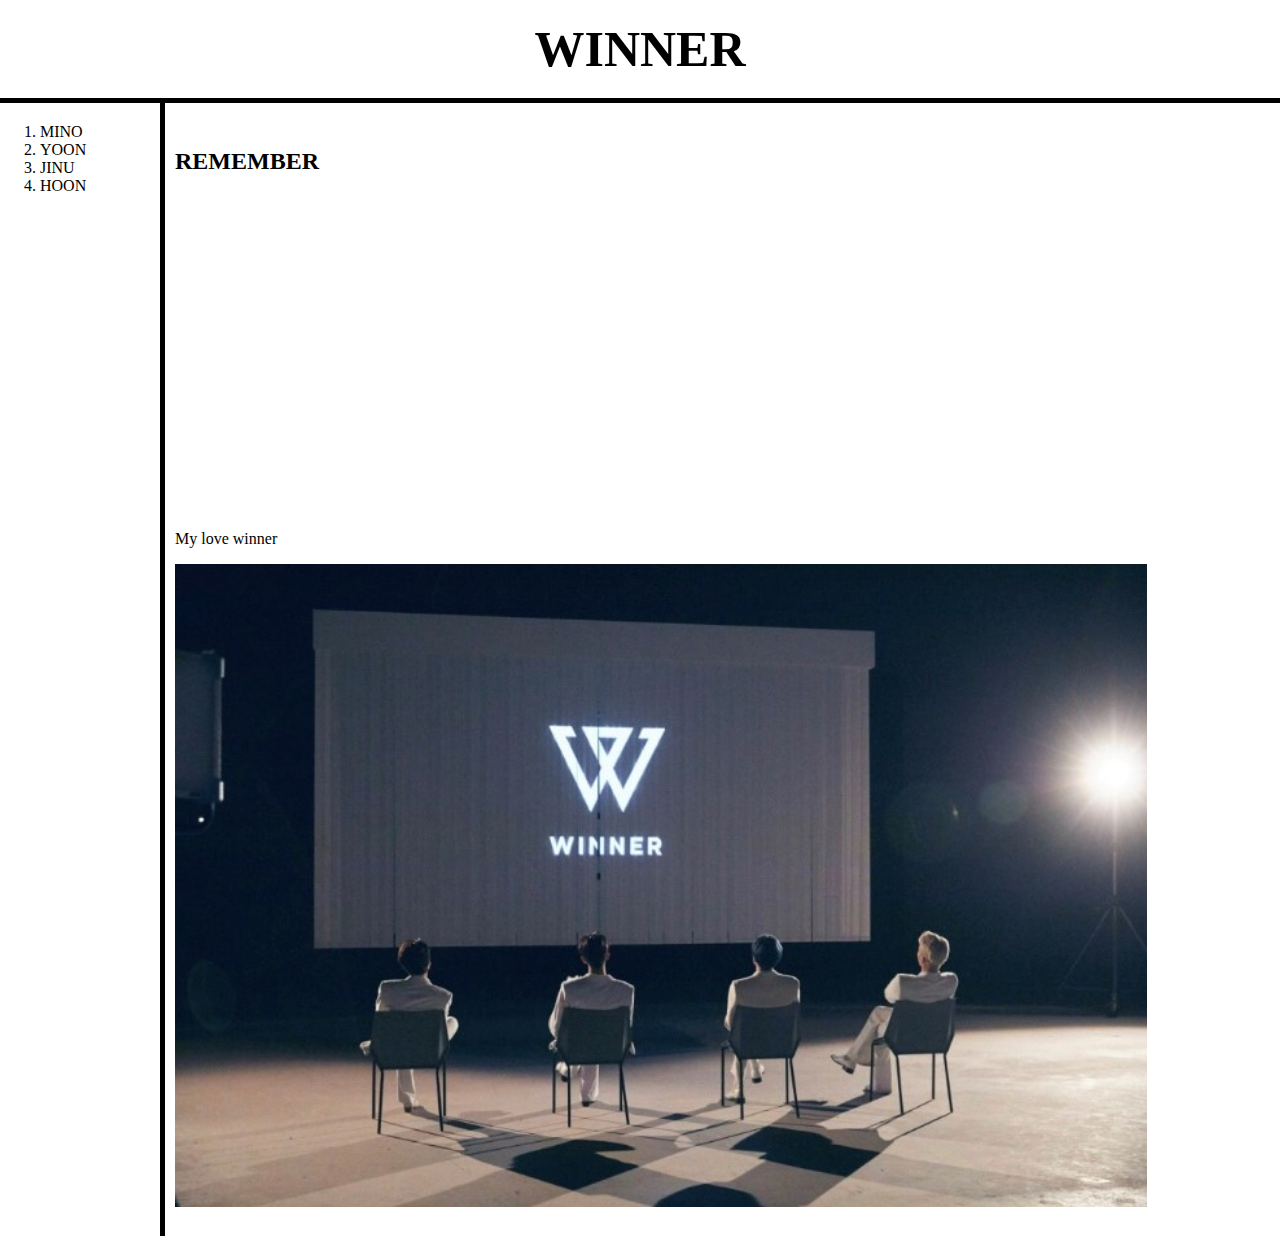
<file: index.html>
<!doctype html>
<html>
<head>
  <title>DUCKJIL</title>
  <meta charset="utf-8">
  <link rel="stylesheet" href="style.css">
</head>

<body>
  <h1><a href="index.html" target="_blank" title="위너">WINNER</a></h1>
  <div id="grid">
    <ol>
      <li><a href="1.html" target="_blank" title="송민호">MINO</a></li>
      <li><a href="2.html" target="_blank" title="강승윤">YOON</a></li>
      <li><a href="3.html" target="_blank" title="김진우">JINU</a></li>
      <li><a href="4.html" target="_blank" title="이승훈">HOON</a></li>
    </ol>
    <div id="article">
      <h2>REMEMBER</h2>
      <p>
      <iframe width="560" height="315" src="https://www.youtube.com/embed/NTJ8esMHW2E" title="YouTube video player" frameborder="0" allow="accelerometer; autoplay; clipboard-write; encrypted-media; gyroscope; picture-in-picture" allowfullscreen></iframe>
      </p>
      <p>My love winner</P>
      <img src="win.jpg" width="90%">
    </div>
  </div>

  <p>
    <div id="disqus_thread"></div>
<script>

/**
*  RECOMMENDED CONFIGURATION VARIABLES: EDIT AND UNCOMMENT THE SECTION BELOW TO INSERT DYNAMIC VALUES FROM YOUR PLATFORM OR CMS.
*  LEARN WHY DEFINING THESE VARIABLES IS IMPORTANT: https://disqus.com/admin/universalcode/#configuration-variables*/
/*
var disqus_config = function () {
this.page.url = PAGE_URL;  // Replace PAGE_URL with your page's canonical URL variable
this.page.identifier = PAGE_IDENTIFIER; // Replace PAGE_IDENTIFIER with your page's unique identifier variable
};
*/
(function() { // DON'T EDIT BELOW THIS LINE
var d = document, s = d.createElement('script');
s.src = 'https://web1-2.disqus.com/embed.js';
s.setAttribute('data-timestamp', +new Date());
(d.head || d.body).appendChild(s);
})();
</script>
<noscript>Please enable JavaScript to view the <a href="https://disqus.com/?ref_noscript">comments powered by Disqus.</a></noscript>

  </p>

</body>
</html>
</file>
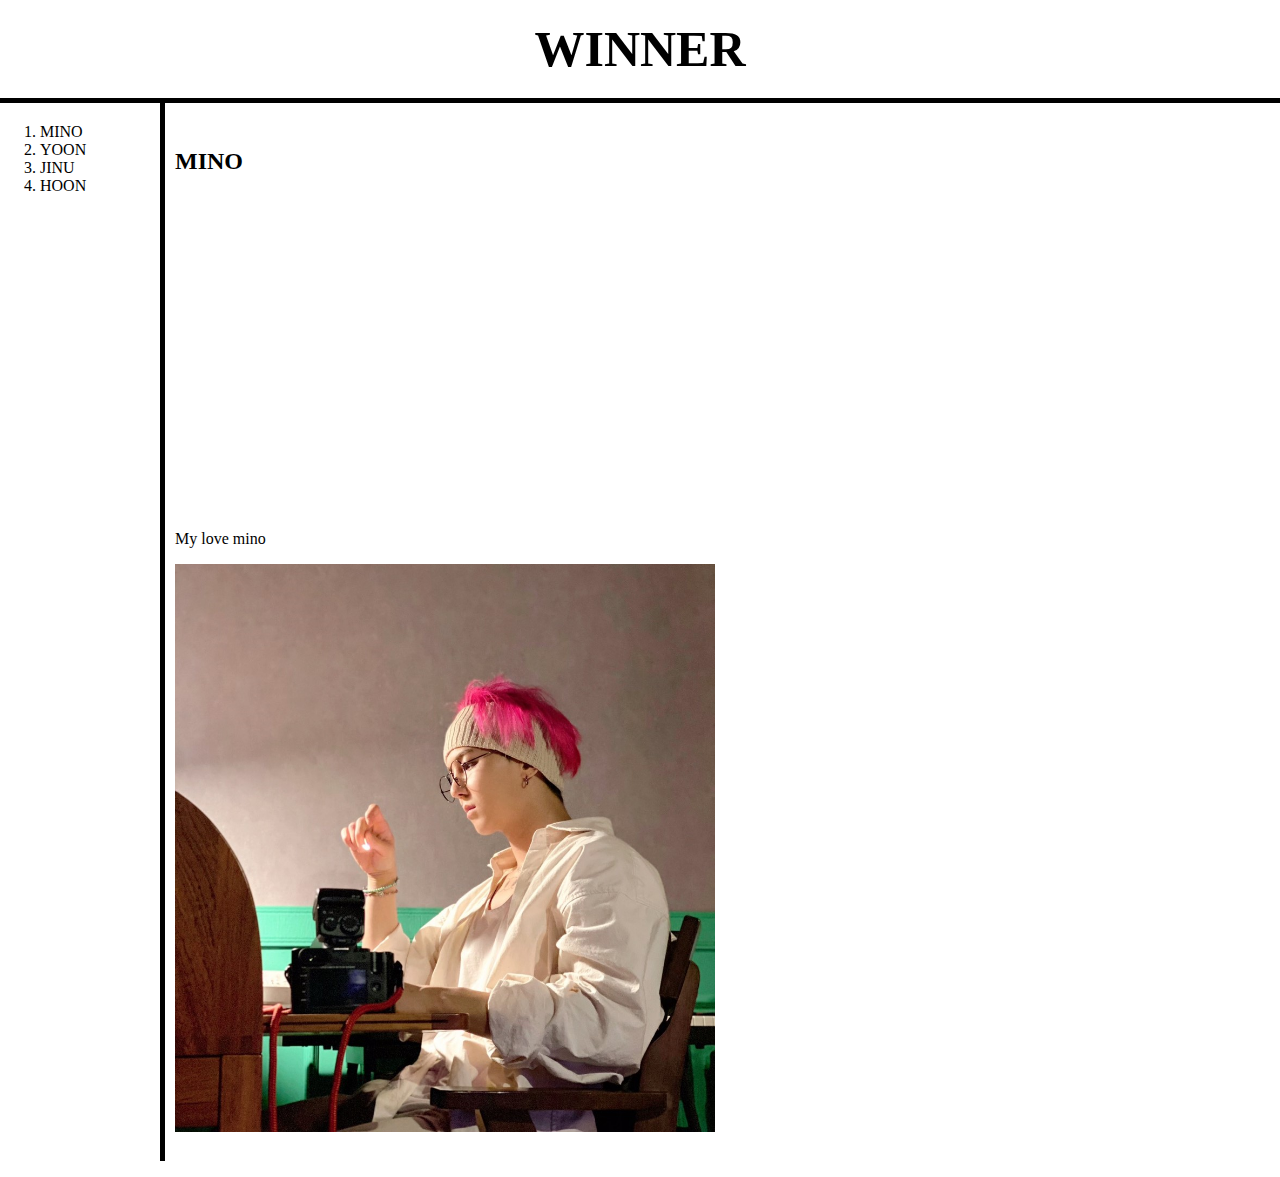
<file: 1.html>
<!doctype html>
<html>
<head>
  <title>DUCKJIL</title>
  <meta charset="utf-8">
  <link rel="stylesheet" href="style.css">
</head>

<body>
  <h1><a href="index.html" target="_blank" title="위너">WINNER</a></h1>
  <div id="grid">
    <ol>
      <li><a href="1.html" target="_blank" title="송민호">MINO</a></li>
      <li><a href="2.html" target="_blank" title="강승윤">YOON</a></li>
      <li><a href="3.html" target="_blank" title="김진우">JINU</a></li>
      <li><a href="4.html" target="_blank" title="이승훈">HOON</a></li>
    </ol>
    <div id="article">
      <h2>MINO</h2>
        <p>
          <iframe width="560" height="315" src="https://www.youtube.com/embed/JW4Rd_HMuz4" title="YouTube video player" frameborder="0" allow="accelerometer; autoplay; clipboard-write; encrypted-media; gyroscope; picture-in-picture" allowfullscreen></iframe>
        </p>
        <p>My love mino</P>
        <img src="MINO.jpg" width="50%">
    </div>
  </div>

  <p>
    <div id="disqus_thread"></div>
<script>

/**
*  RECOMMENDED CONFIGURATION VARIABLES: EDIT AND UNCOMMENT THE SECTION BELOW TO INSERT DYNAMIC VALUES FROM YOUR PLATFORM OR CMS.
*  LEARN WHY DEFINING THESE VARIABLES IS IMPORTANT: https://disqus.com/admin/universalcode/#configuration-variables*/
/*
var disqus_config = function () {
this.page.url = PAGE_URL;  // Replace PAGE_URL with your page's canonical URL variable
this.page.identifier = PAGE_IDENTIFIER; // Replace PAGE_IDENTIFIER with your page's unique identifier variable
};
*/
(function() { // DON'T EDIT BELOW THIS LINE
var d = document, s = d.createElement('script');
s.src = 'https://web1-2.disqus.com/embed.js';
s.setAttribute('data-timestamp', +new Date());
(d.head || d.body).appendChild(s);
})();
</script>
<noscript>Please enable JavaScript to view the <a href="https://disqus.com/?ref_noscript">comments powered by Disqus.</a></noscript>

  </p>

</body>
</html>
</file>
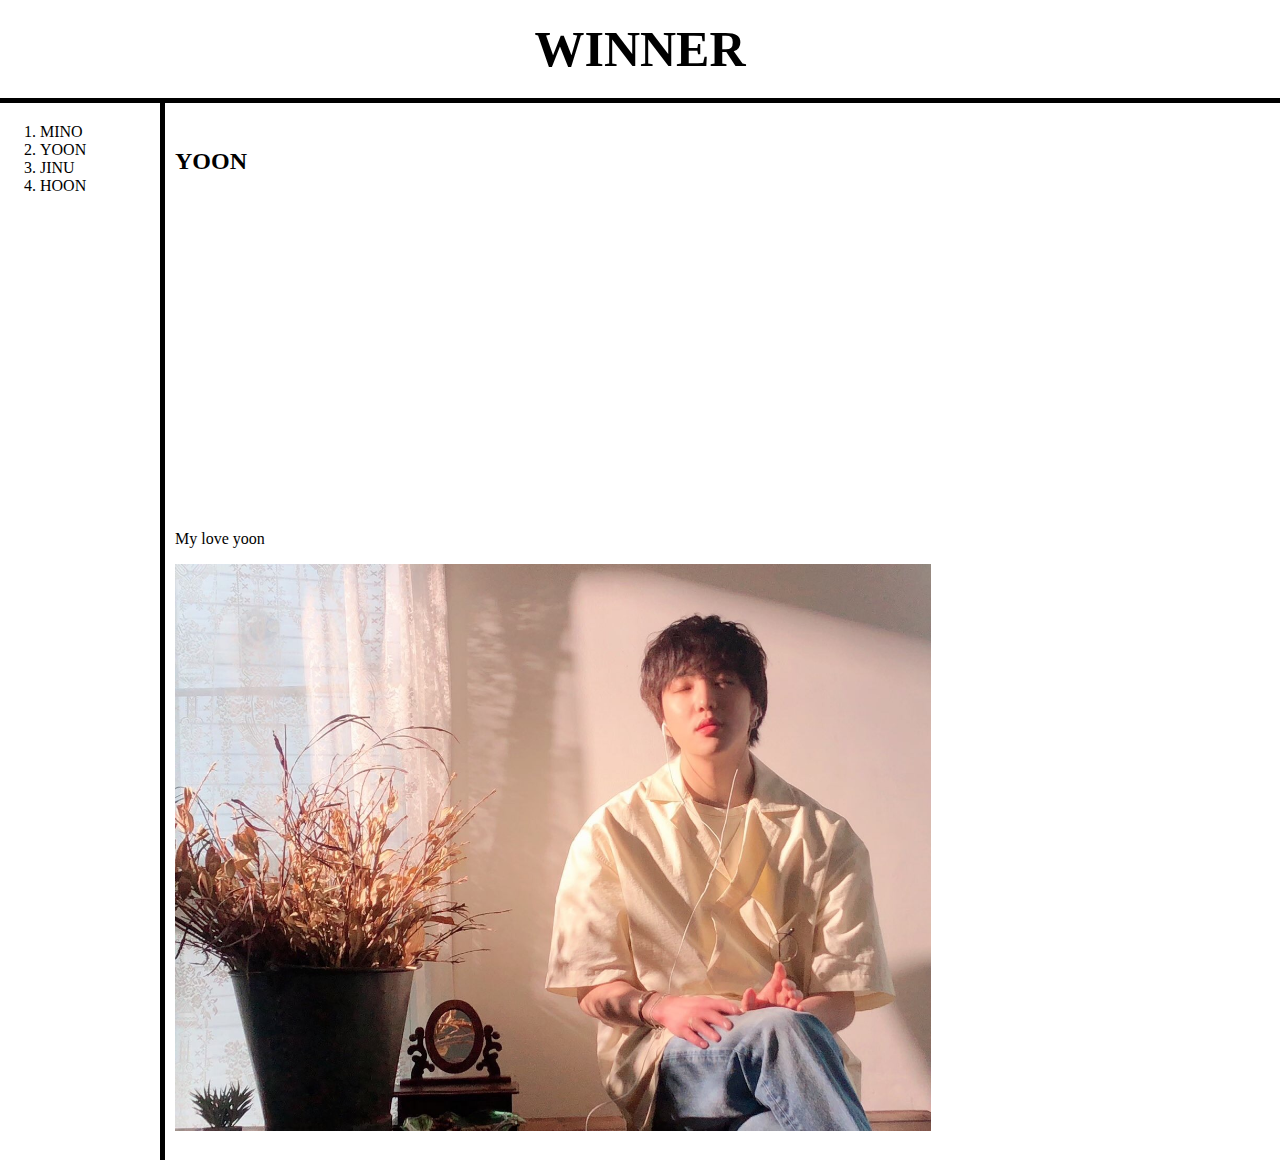
<file: 2.html>
<!doctype html>
<html>
<head>
  <title>DUCKJIL</title>
  <meta charset="utf-8">
  <link rel="stylesheet" href="style.css">
</head>

<body>
  <h1><a href="index.html" target="_blank" title="위너">WINNER</a></h1>
  <div id="grid">
    <ol>
      <li><a href="1.html" target="_blank" title="송민호">MINO</a></li>
      <li><a href="2.html" target="_blank" title="강승윤">YOON</a></li>
      <li><a href="3.html" target="_blank" title="김진우">JINU</a></li>
      <li><a href="4.html" target="_blank" title="이승훈">HOON</a></li>
    </ol>
    <div id="article">
    <h2>YOON</h2>
      <p>
        <iframe width="560" height="315" src="https://www.youtube.com/embed/gVqjJtk1ZXI" title="YouTube video player" frameborder="0" allow="accelerometer; autoplay; clipboard-write; encrypted-media; gyroscope; picture-in-picture" allowfullscreen></iframe>
      </p>
      <p>My love yoon</P>
      <img src="YOON.jpg" width="70%">
    </div>
  </div>

  <p>
    <div id="disqus_thread"></div>
<script>

/**
*  RECOMMENDED CONFIGURATION VARIABLES: EDIT AND UNCOMMENT THE SECTION BELOW TO INSERT DYNAMIC VALUES FROM YOUR PLATFORM OR CMS.
*  LEARN WHY DEFINING THESE VARIABLES IS IMPORTANT: https://disqus.com/admin/universalcode/#configuration-variables*/
/*
var disqus_config = function () {
this.page.url = PAGE_URL;  // Replace PAGE_URL with your page's canonical URL variable
this.page.identifier = PAGE_IDENTIFIER; // Replace PAGE_IDENTIFIER with your page's unique identifier variable
};
*/
(function() { // DON'T EDIT BELOW THIS LINE
var d = document, s = d.createElement('script');
s.src = 'https://web1-2.disqus.com/embed.js';
s.setAttribute('data-timestamp', +new Date());
(d.head || d.body).appendChild(s);
})();
</script>
<noscript>Please enable JavaScript to view the <a href="https://disqus.com/?ref_noscript">comments powered by Disqus.</a></noscript>

  </p>

</body>
</html>
</file>
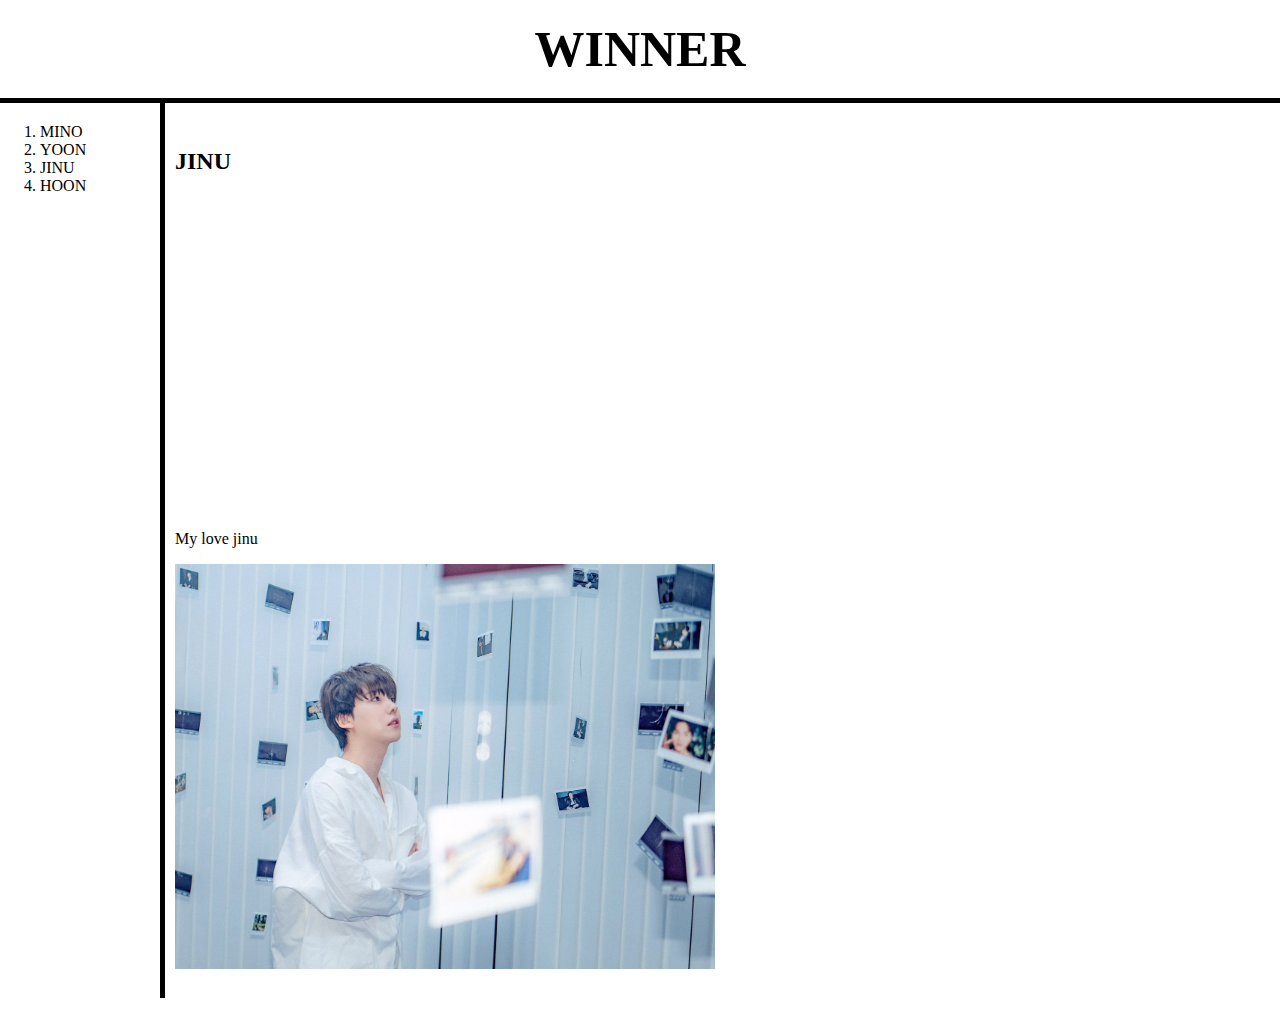
<file: 3.html>
<!doctype html>
<html>
<head>
  <title>DUCKJIL</title>
  <meta charset="utf-8">
  <link rel="stylesheet" href="style.css">
</head>

<body>
  <h1><a href="index.html" target="_blank" title="위너">WINNER</a></h1>
  <div id="grid">
    <ol>
      <li><a href="1.html" target="_blank" title="송민호">MINO</a></li>
      <li><a href="2.html" target="_blank" title="강승윤">YOON</a></li>
      <li><a href="3.html" target="_blank" title="김진우">JINU</a></li>
      <li><a href="4.html" target="_blank" title="이승훈">HOON</a></li>
    </ol>
    <div id="article">
      <h2>JINU</h2>
        <p>
          <iframe width="560" height="315" src="https://www.youtube.com/embed/fBlnQPJb1CA" title="YouTube video player" frameborder="0" allow="accelerometer; autoplay; clipboard-write; encrypted-media; gyroscope; picture-in-picture" allowfullscreen></iframe>
        </p>
        <p>My love jinu</P>
        <img src="JINU.jpg" width="50%">
    </div>
  </div>
  <p>
    <div id="disqus_thread"></div>
<script>

/**
*  RECOMMENDED CONFIGURATION VARIABLES: EDIT AND UNCOMMENT THE SECTION BELOW TO INSERT DYNAMIC VALUES FROM YOUR PLATFORM OR CMS.
*  LEARN WHY DEFINING THESE VARIABLES IS IMPORTANT: https://disqus.com/admin/universalcode/#configuration-variables*/
/*
var disqus_config = function () {
this.page.url = PAGE_URL;  // Replace PAGE_URL with your page's canonical URL variable
this.page.identifier = PAGE_IDENTIFIER; // Replace PAGE_IDENTIFIER with your page's unique identifier variable
};
*/
(function() { // DON'T EDIT BELOW THIS LINE
var d = document, s = d.createElement('script');
s.src = 'https://web1-2.disqus.com/embed.js';
s.setAttribute('data-timestamp', +new Date());
(d.head || d.body).appendChild(s);
})();
</script>
<noscript>Please enable JavaScript to view the <a href="https://disqus.com/?ref_noscript">comments powered by Disqus.</a></noscript>

  </p>

</body>
</html>
</file>
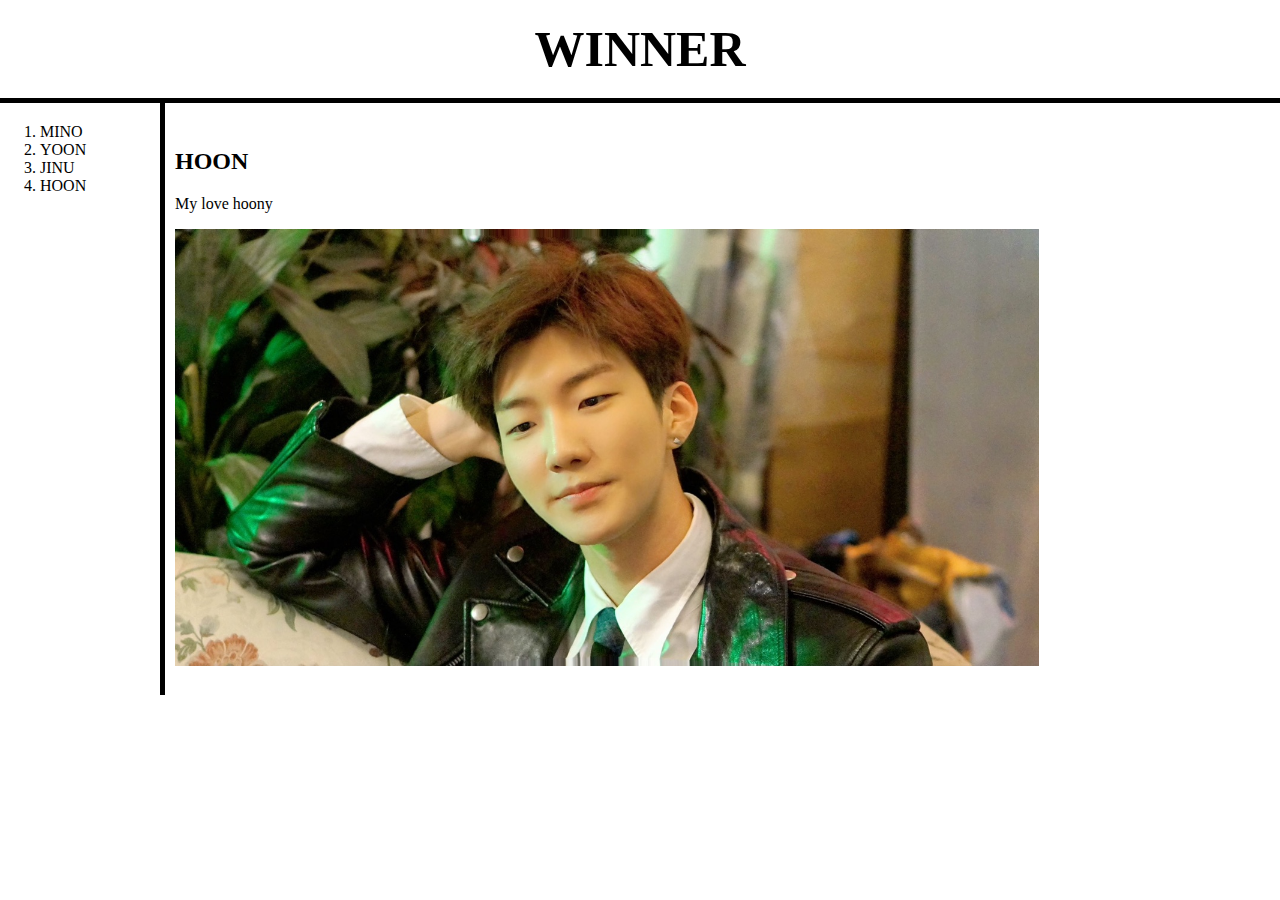
<file: 4.html>
<!doctype html>
<html>
<head>
  <title>DUCKJIL</title>
  <meta charset="utf-8">
  <link rel="stylesheet" href="style.css">
</head>

<body>
  <h1><a href="index.html" target="_blank" title="위너">WINNER</a></h1>
  <div id="grid">
    <ol>
      <li><a href="1.html" target="_blank" title="송민호">MINO</a></li>
      <li><a href="2.html" target="_blank" title="강승윤">YOON</a></li>
      <li><a href="3.html" target="_blank" title="김진우">JINU</a></li>
      <li><a href="4.html" target="_blank" title="이승훈">HOON</a></li>
    </ol>
    <div id="article">
      <h2>HOON</h2>
      <p>My love hoony</P>
      <img src="HOON.jpg" width="80%">
    </div>
  </div>

  <p>
    <div id="disqus_thread"></div>
<script>

/**
*  RECOMMENDED CONFIGURATION VARIABLES: EDIT AND UNCOMMENT THE SECTION BELOW TO INSERT DYNAMIC VALUES FROM YOUR PLATFORM OR CMS.
*  LEARN WHY DEFINING THESE VARIABLES IS IMPORTANT: https://disqus.com/admin/universalcode/#configuration-variables*/
/*
var disqus_config = function () {
this.page.url = PAGE_URL;  // Replace PAGE_URL with your page's canonical URL variable
this.page.identifier = PAGE_IDENTIFIER; // Replace PAGE_IDENTIFIER with your page's unique identifier variable
};
*/
(function() { // DON'T EDIT BELOW THIS LINE
var d = document, s = d.createElement('script');
s.src = 'https://web1-2.disqus.com/embed.js';
s.setAttribute('data-timestamp', +new Date());
(d.head || d.body).appendChild(s);
})();
</script>
<noscript>Please enable JavaScript to view the <a href="https://disqus.com/?ref_noscript">comments powered by Disqus.</a></noscript>

  </p>

  </body>
</html>
</file>
<file: style.css>
body{
    margin:0;
  }
  a{
    color:black;
    text-decoration: none;
  }
  h1 {
    font-size: 50px; text-align: center;
    border-bottom:5px solid black;
    margin:0;
    padding: 20px;
  }
  ol{
    border-right:5px solid black;
    width:100px;
    margin:0;
    padding: 20px
  }
  #grid{
    display: grid;
    grid-template-columns: 150px 1fr;
  }
  #grid ol{
    padding-left: 40px;
  }
  #grid #article{
    padding: 25px;
  }
  @media(max-width:800px) {
    #grid{
      display:block;
    }
    ol{
      border-right: none;
    }
    h1 {
      border-bottom: none;
    }
  }
</file>
